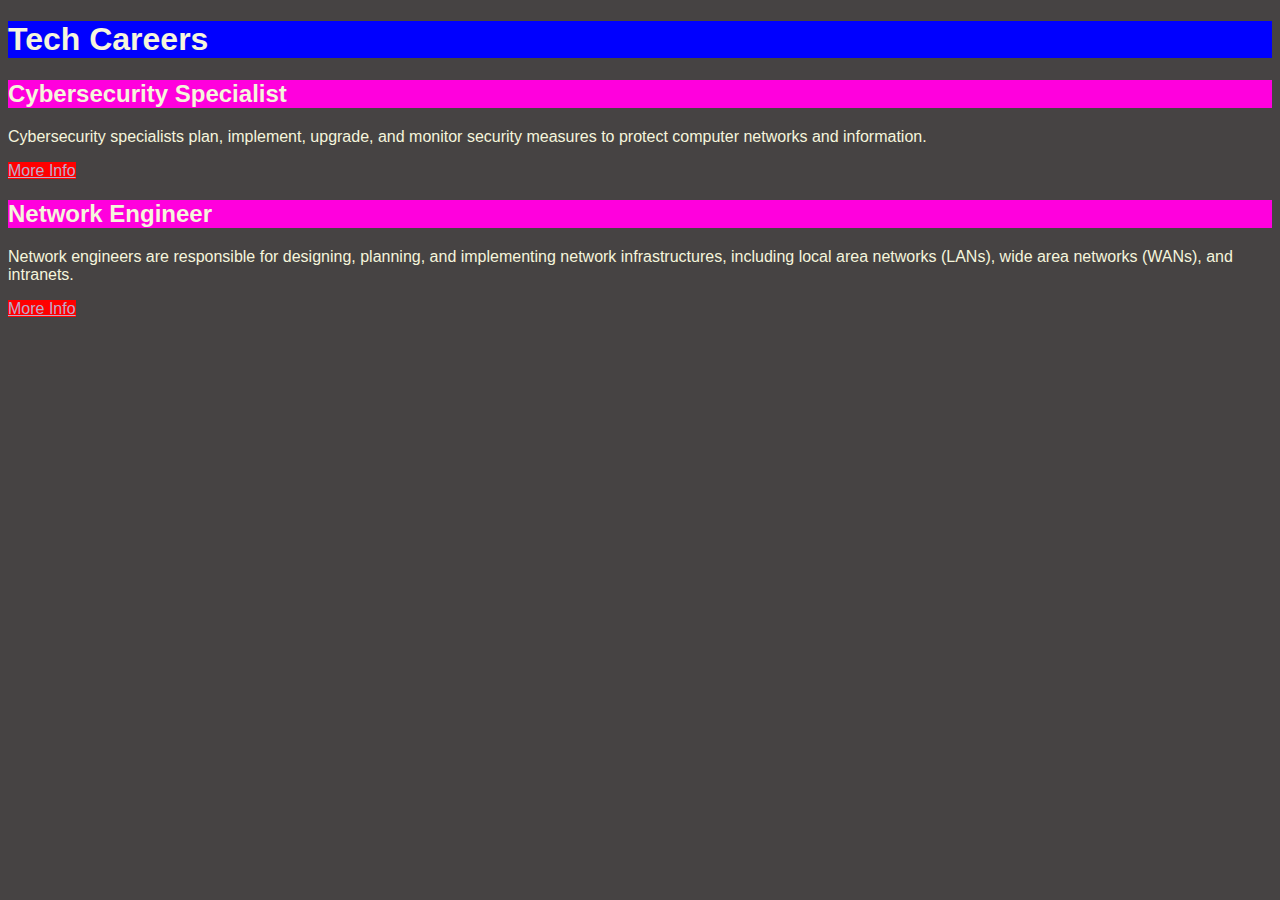
<file: index.html>
<!DOCTYPE html>
<html lang="en">
<head>
    <meta charset="UTF-8">
    <meta name="viewport" content="width=device-width, initial-scale=1.0">
    <title>Tech Careers</title>
    <link rel="stylesheet" href="styles.css">
</head>
<body>
    <h1>Tech Careers</h1>
    <h2>Cybersecurity Specialist</h2>
    <p>
        Cybersecurity specialists plan, implement, upgrade, and monitor security measures to protect computer networks and information.
    </p>
    <a class="more-info" href="job1info.html">More Info</a>
    <h2>Network Engineer</h2>
    <p>
        Network engineers are responsible for designing, planning, and implementing network infrastructures, including local area networks (LANs), wide area networks (WANs), and intranets.
    </p>
    <a class="more-info" href="job2info.html">More Info</a>
</body>
</html>
</file>
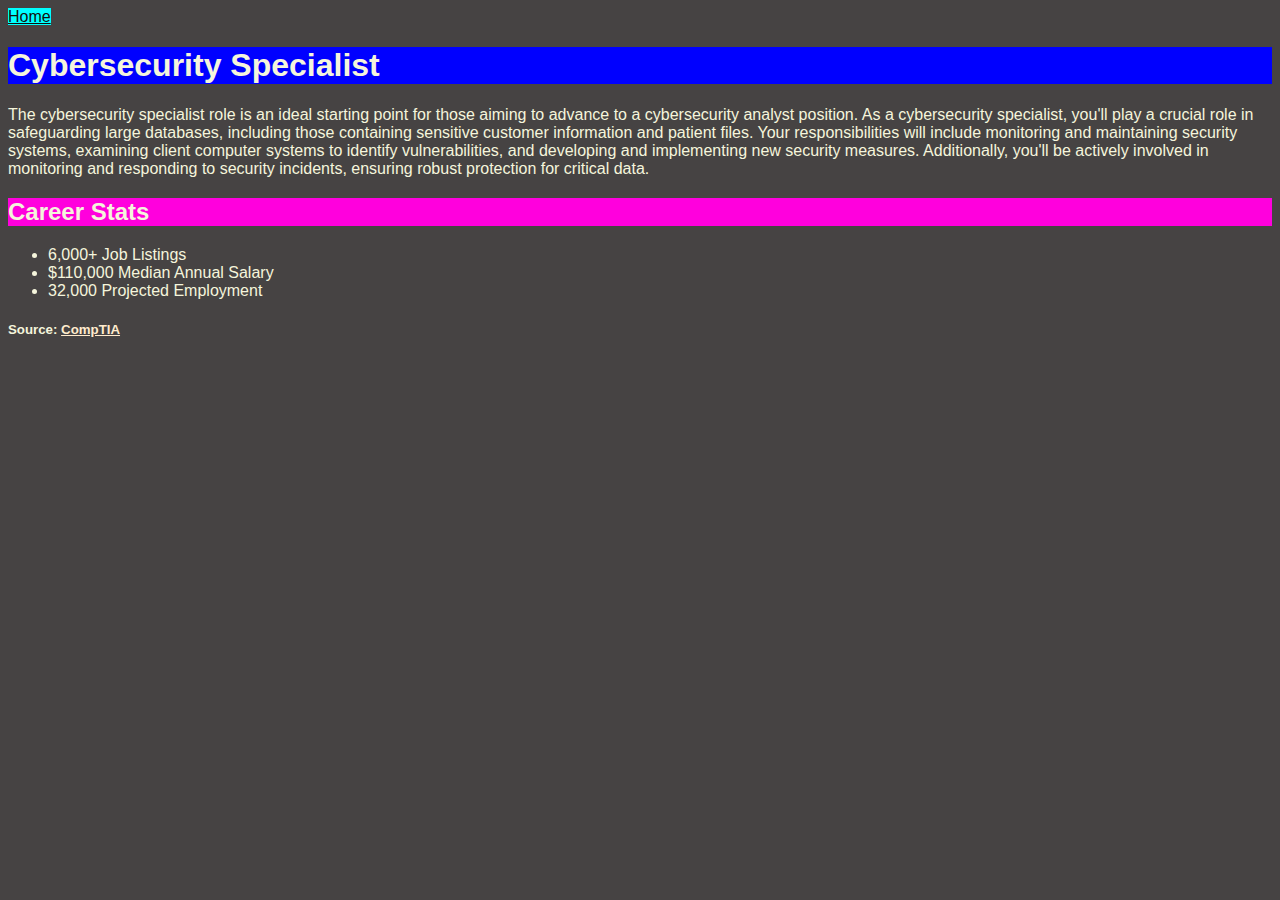
<file: job1info.html>
<!DOCTYPE html>
<html lang="en">
<head>
    <meta charset="UTF-8">
    <meta name="viewport" content="width=device-width, initial-scale=1.0">
    <title>Cybersecurity Specialist</title>
    <link rel="stylesheet" href="styles.css">
</head>
<body>
    <a id="home" href="https://legendary-giggle-4j9rq9vj4pg427r4w-5500.app.github.dev/">Home</a>
    <h1>Cybersecurity Specialist</h1>
    <p>
        The cybersecurity specialist role is an ideal starting point for those aiming to advance to a cybersecurity analyst position.
        As a cybersecurity specialist, you'll play a crucial role in safeguarding large databases, including those containing sensitive customer information and patient files.
        Your responsibilities will include monitoring and maintaining security systems, examining client computer systems to identify vulnerabilities, and developing and implementing new security measures.
         Additionally, you'll be actively involved in monitoring and responding to security incidents, ensuring robust protection for critical data.
    </p>
    <h2>Career Stats</h2>
    <ul>
        <li>6,000+ Job Listings</li>
        <li>$110,000 Median Annual Salary</li>
        <li>32,000 Projected Employment</li>
    </ul>
   
    <h5>Source: <a href="https://www.comptia.org/en-us/explore-careers/job-roles/cybersecurity-specialist/">CompTIA</a></h5>
   </a>
    
</body>
</html>
</file>
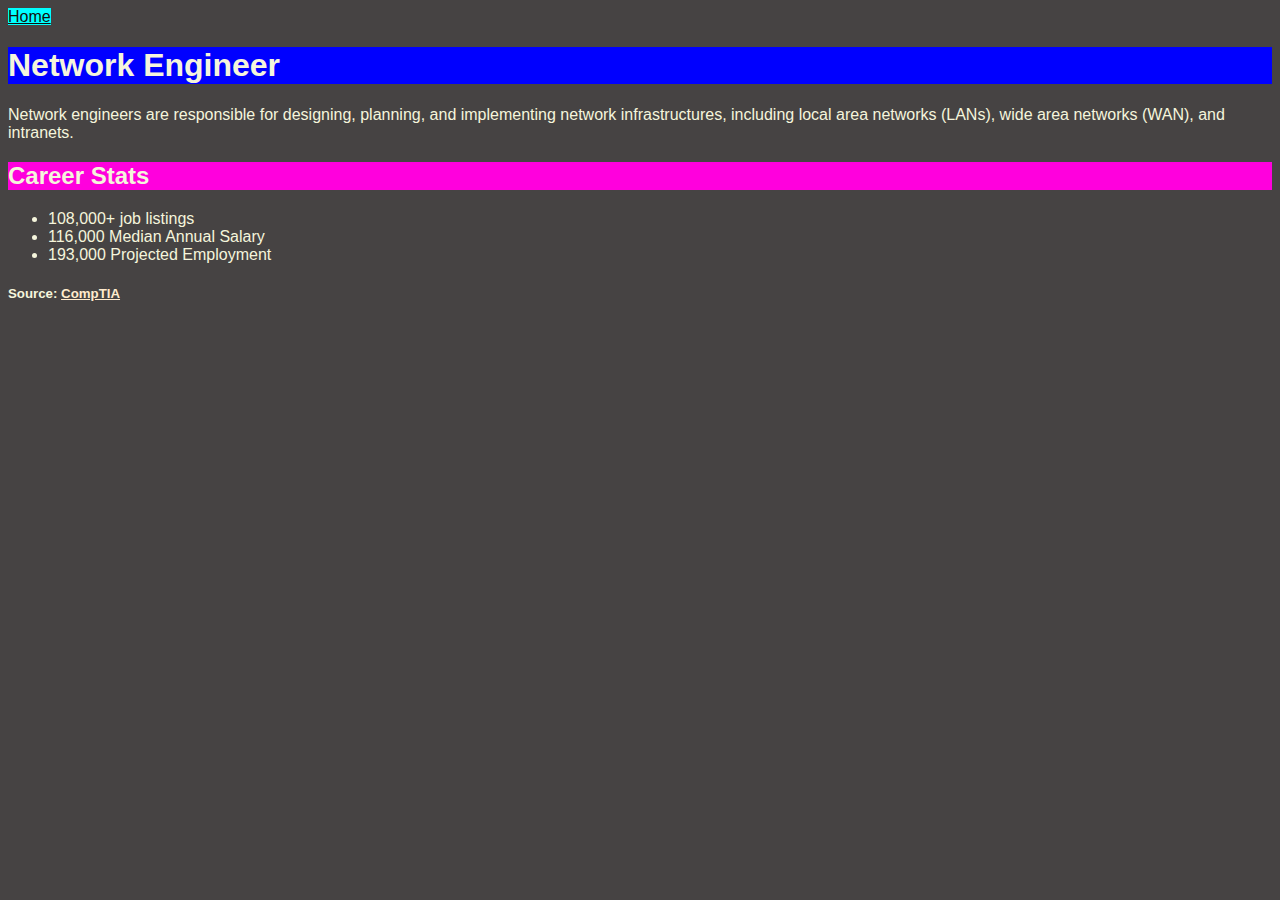
<file: job2info.html>
<!DOCTYPE html>
<html lang="en">
<head>
    <meta charset="UTF-8">
    <meta name="viewport" content="width=device-width, initial-scale=1.0">
    <title>Network Engineer</title>
    <link rel="stylesheet" href="styles.css">
</head>
<body>
    <a id="home"href="https://legendary-giggle-4j9rq9vj4pg427r4w-5500.app.github.dev/">Home</a>
    <h1>Network Engineer</h1>
    <p>
        Network engineers are responsible for designing, planning,
        and implementing network infrastructures, including local area networks (LANs),
        wide area networks (WAN), and intranets.
    </p>
    <h2>Career Stats</h2>
    <ul>
        <li>108,000+ job listings</li>
        <li>116,000 Median Annual Salary</li>
        <li>193,000 Projected Employment</li>
    </ul>

    <h5>Source: <a href="https://www.comptia.org/en-us/explore-careers/job-roles/network-engineer/">CompTIA</a></h5>
</body>
</html>
</file>
<file: styles.css>
body {
    background-color: rgb(70, 67, 67);
    color: beige;
    font-family: Arial, Helvetica, sans-serif;
} 

h1 {
    font-family: Impact, Haettenschweiler, 'Arial Narrow Bold', sans-serif;
    background-color: blue;
   font-family Impact, background color
}

h2 {
    font-family: Impact, Haettenschweiler, 'Arial Narrow Bold', sans-serif;
    background-color: rgb(255, 0, 221);
}

a {
    color: blanchedalmond;
}

.more-info {
    background-color: red;
    color: rgb(188, 171, 203);
}

#home {
    background-color: aqua;
    color: rgb(18, 16, 14);
}
</file>
